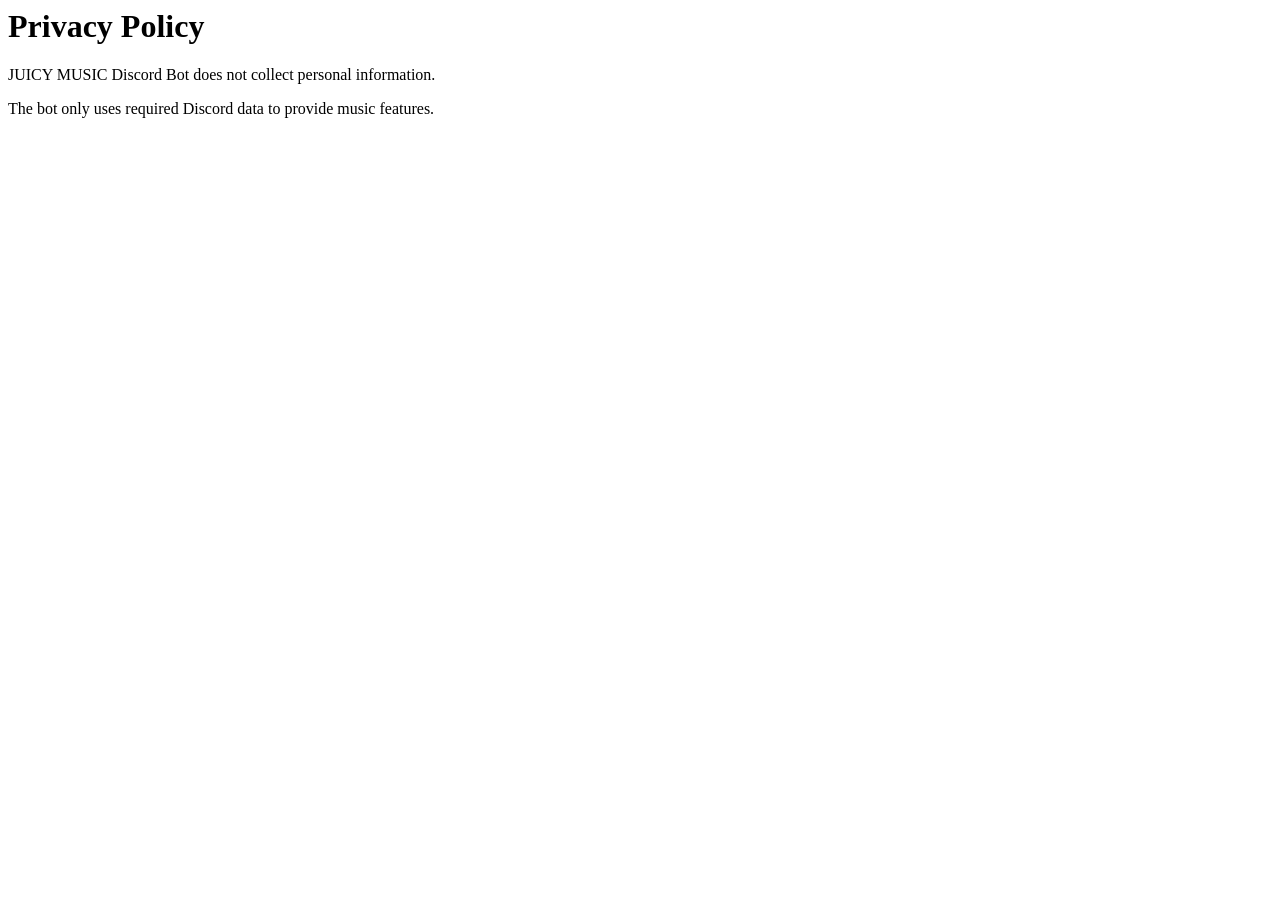
<file: juicy-music-bot web/privacy.html>
<html>

<head>
<title>JUICY MUSIC Privacy</title>
</head>

<body>

<h1>Privacy Policy</h1>

<p>
JUICY MUSIC Discord Bot does not collect personal information.
</p>

<p>
The bot only uses required Discord data to provide music features.
</p>


</body>

</html>
</file>
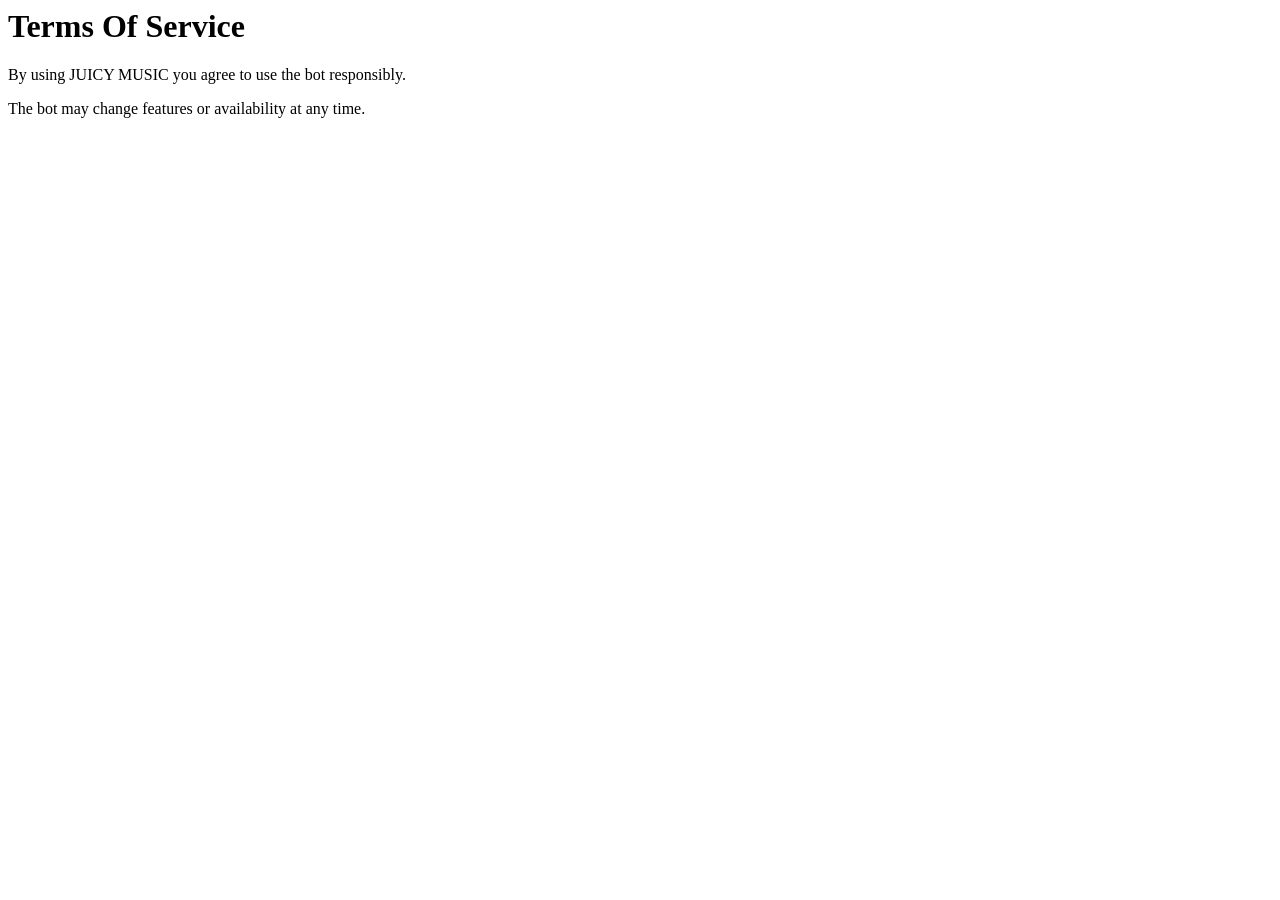
<file: juicy-music-bot web/terms.html>
<html>

<head>
<title>JUICY MUSIC Terms</title>
</head>


<body>

<h1>Terms Of Service</h1>


<p>
By using JUICY MUSIC you agree to use the bot responsibly.
</p>


<p>
The bot may change features or availability at any time.
</p>


</body>

</html>
</file>
